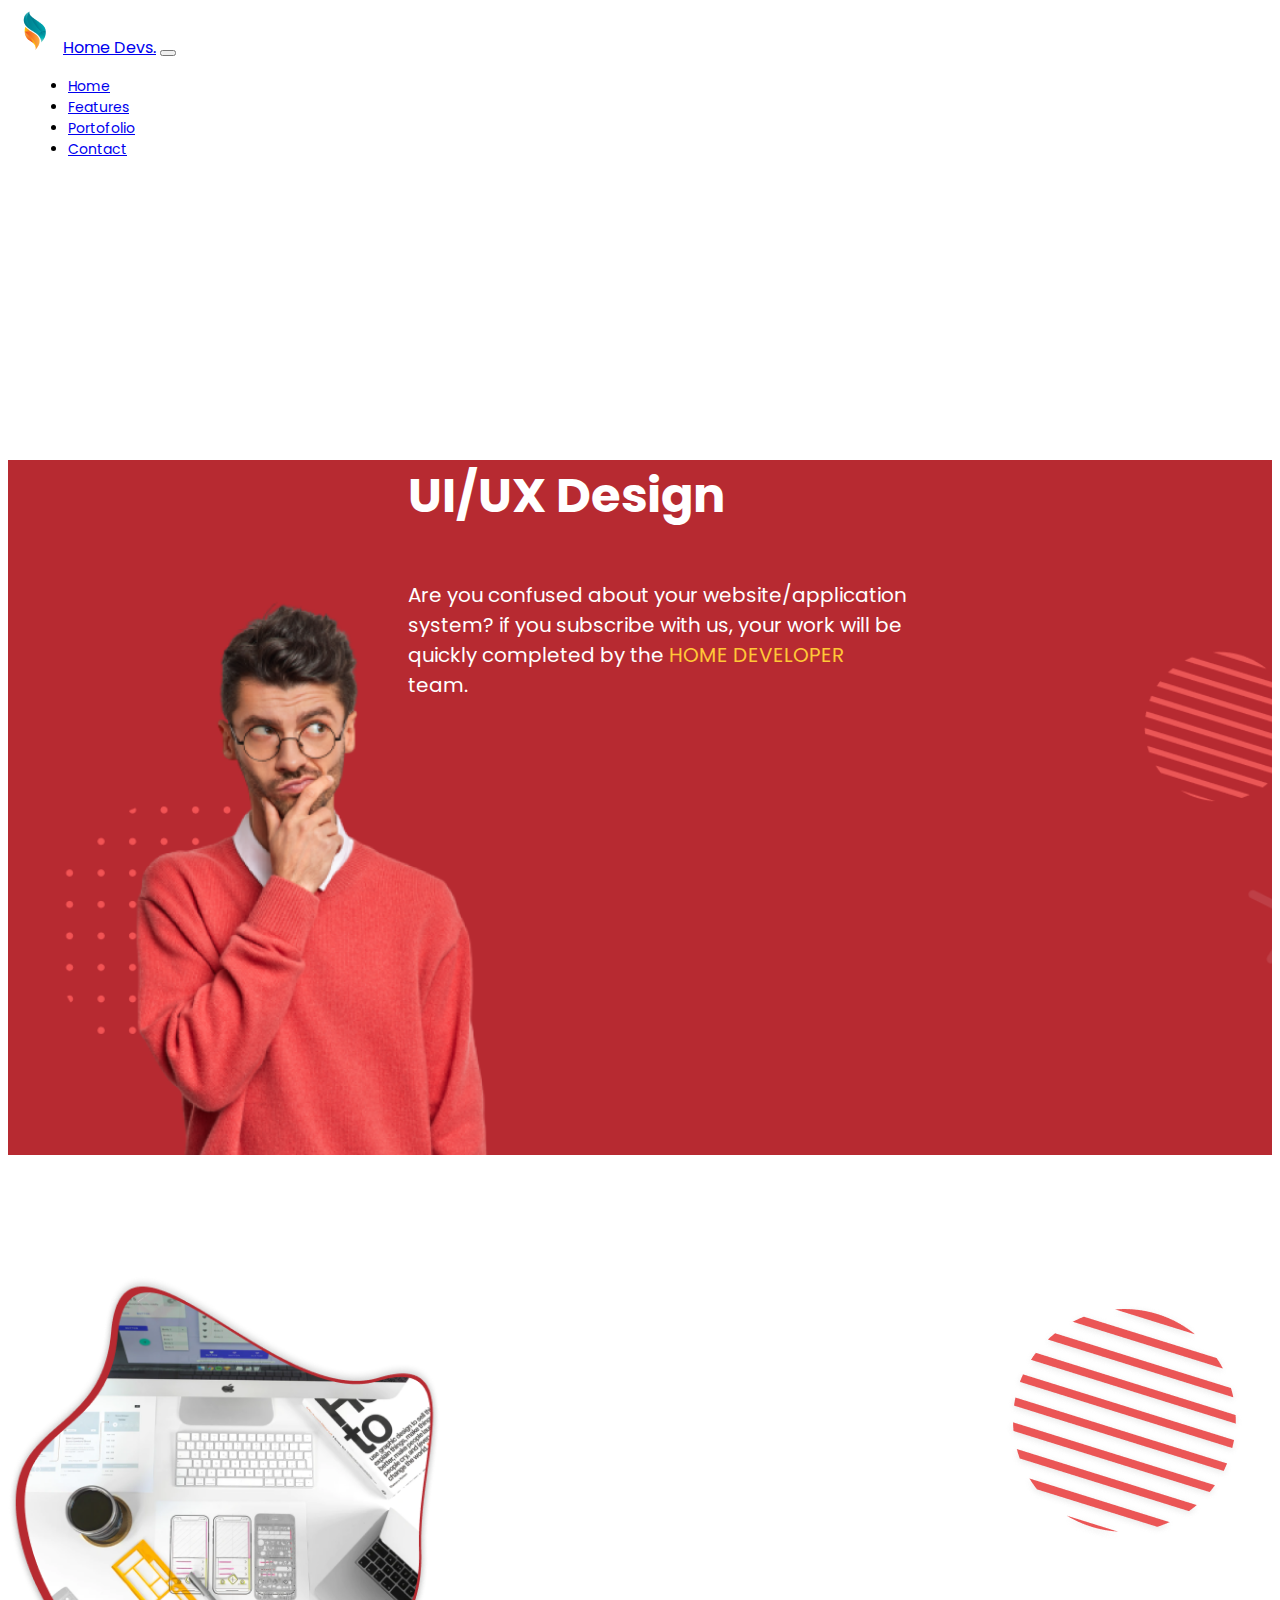
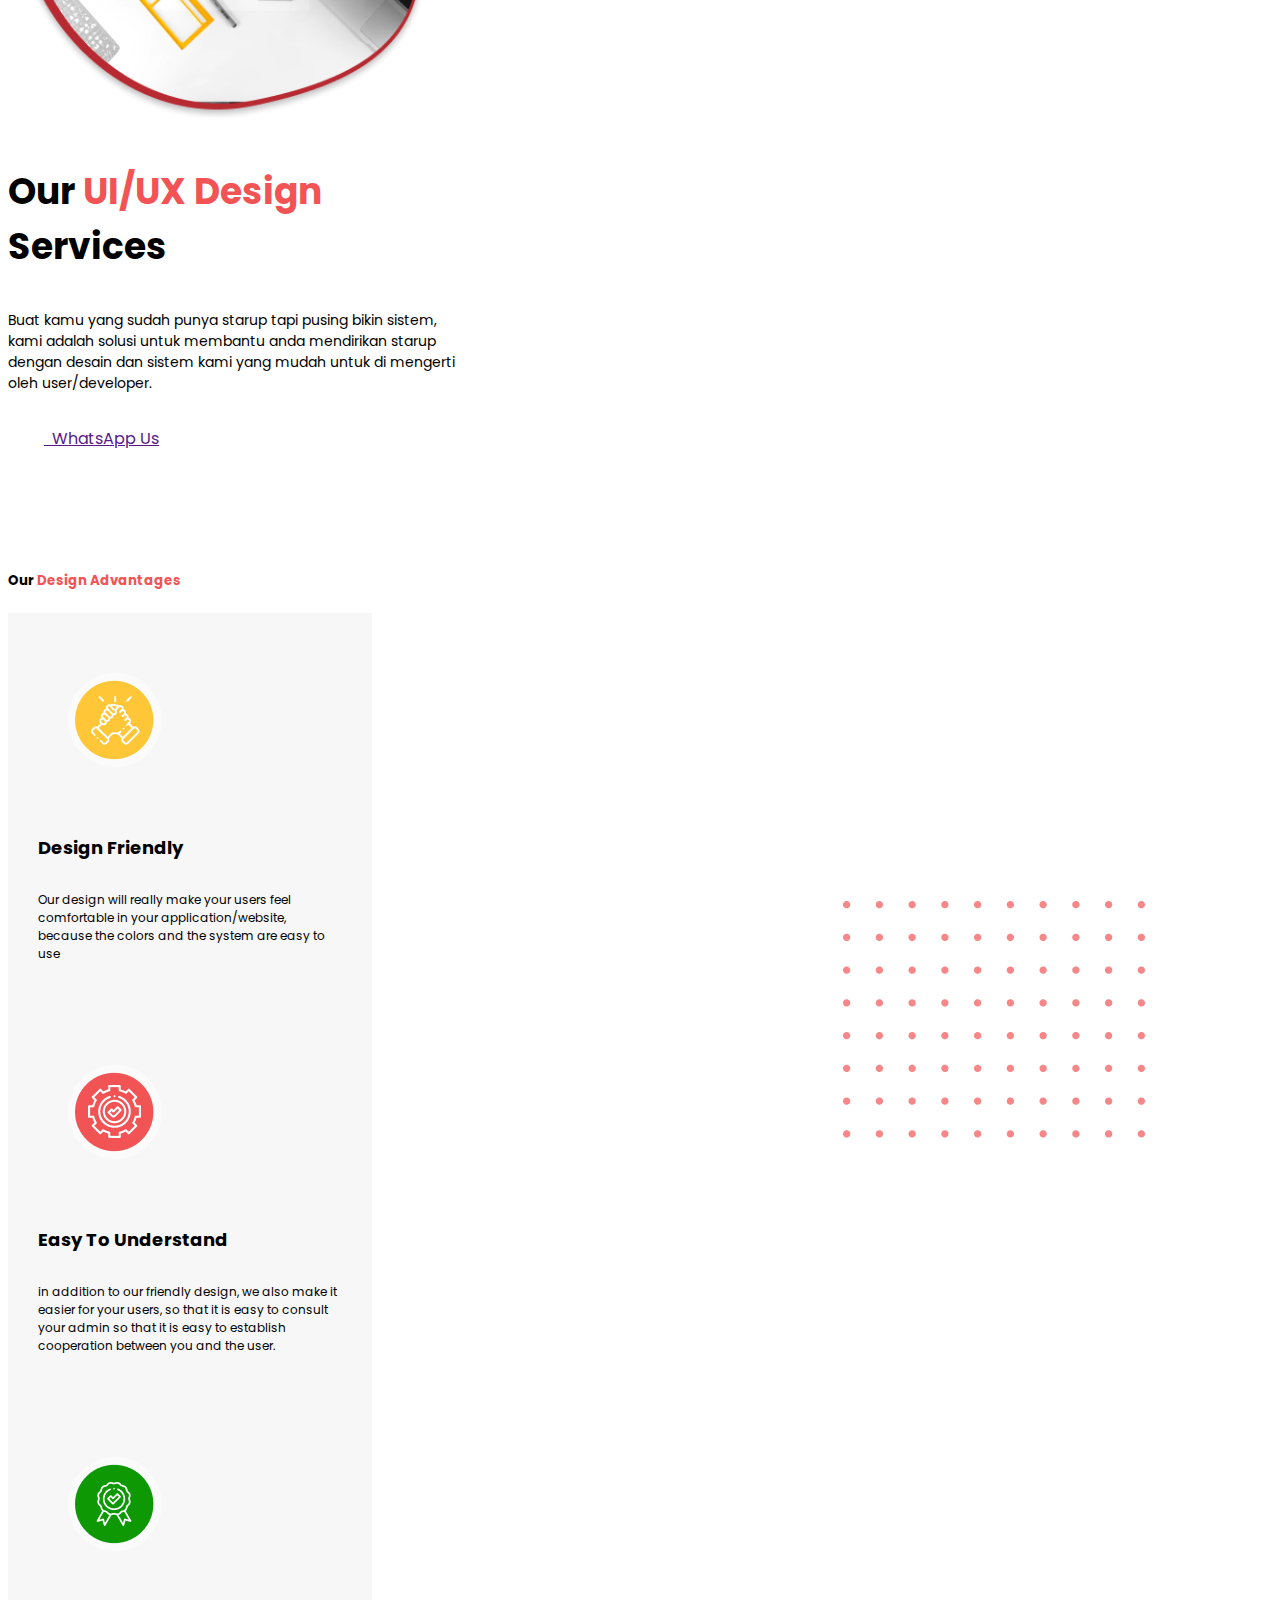
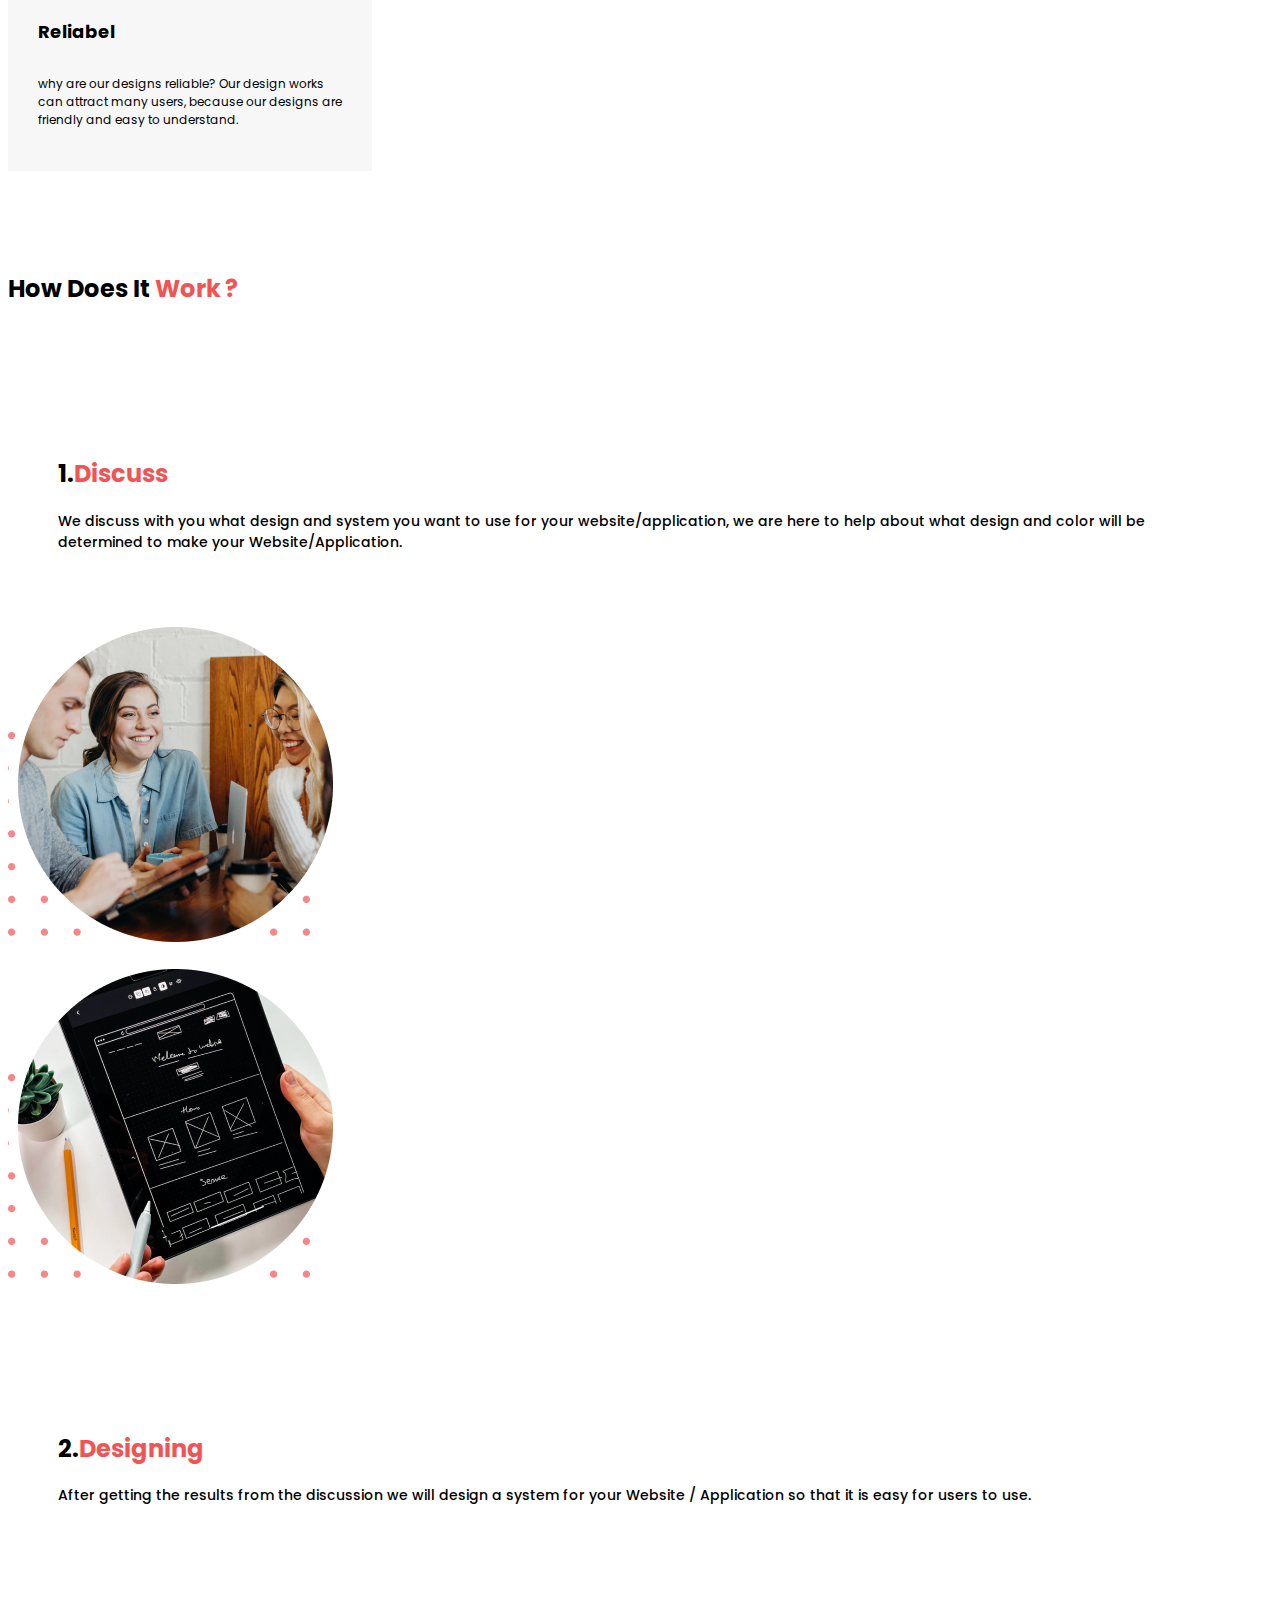
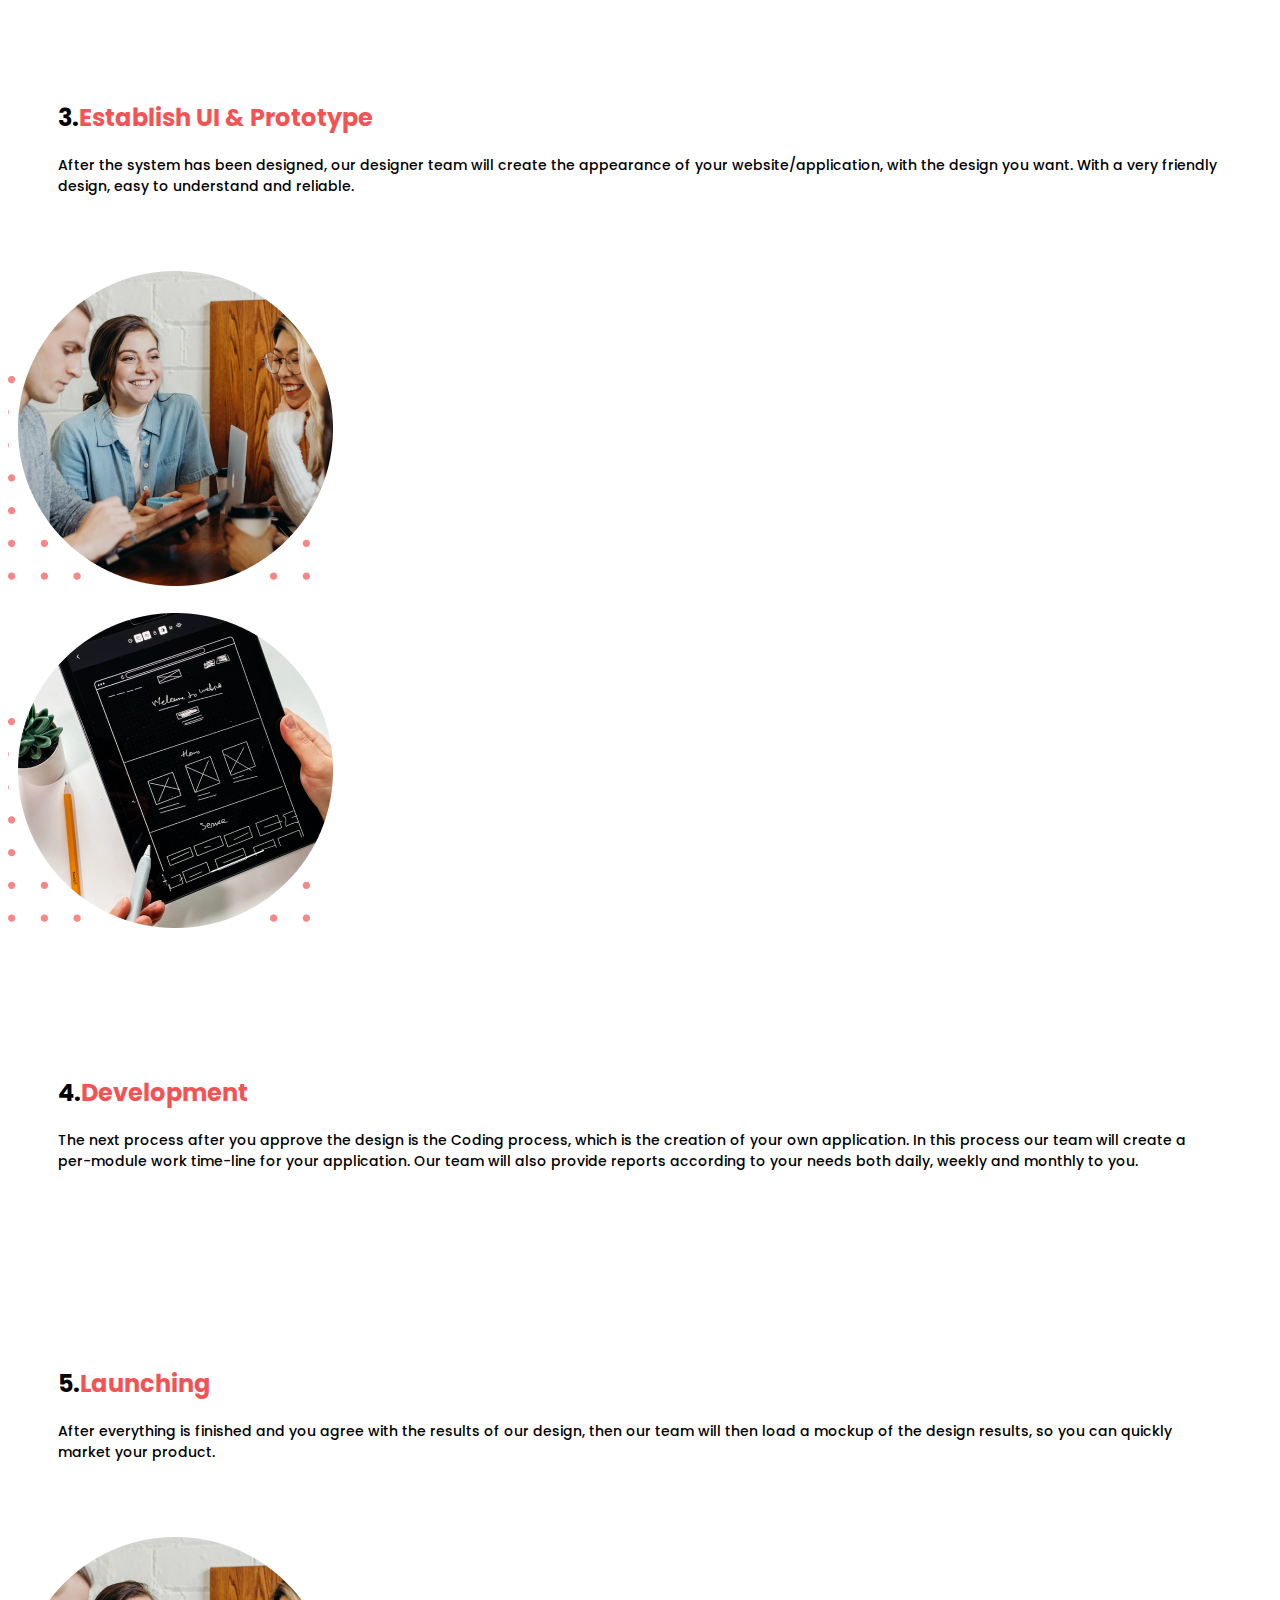
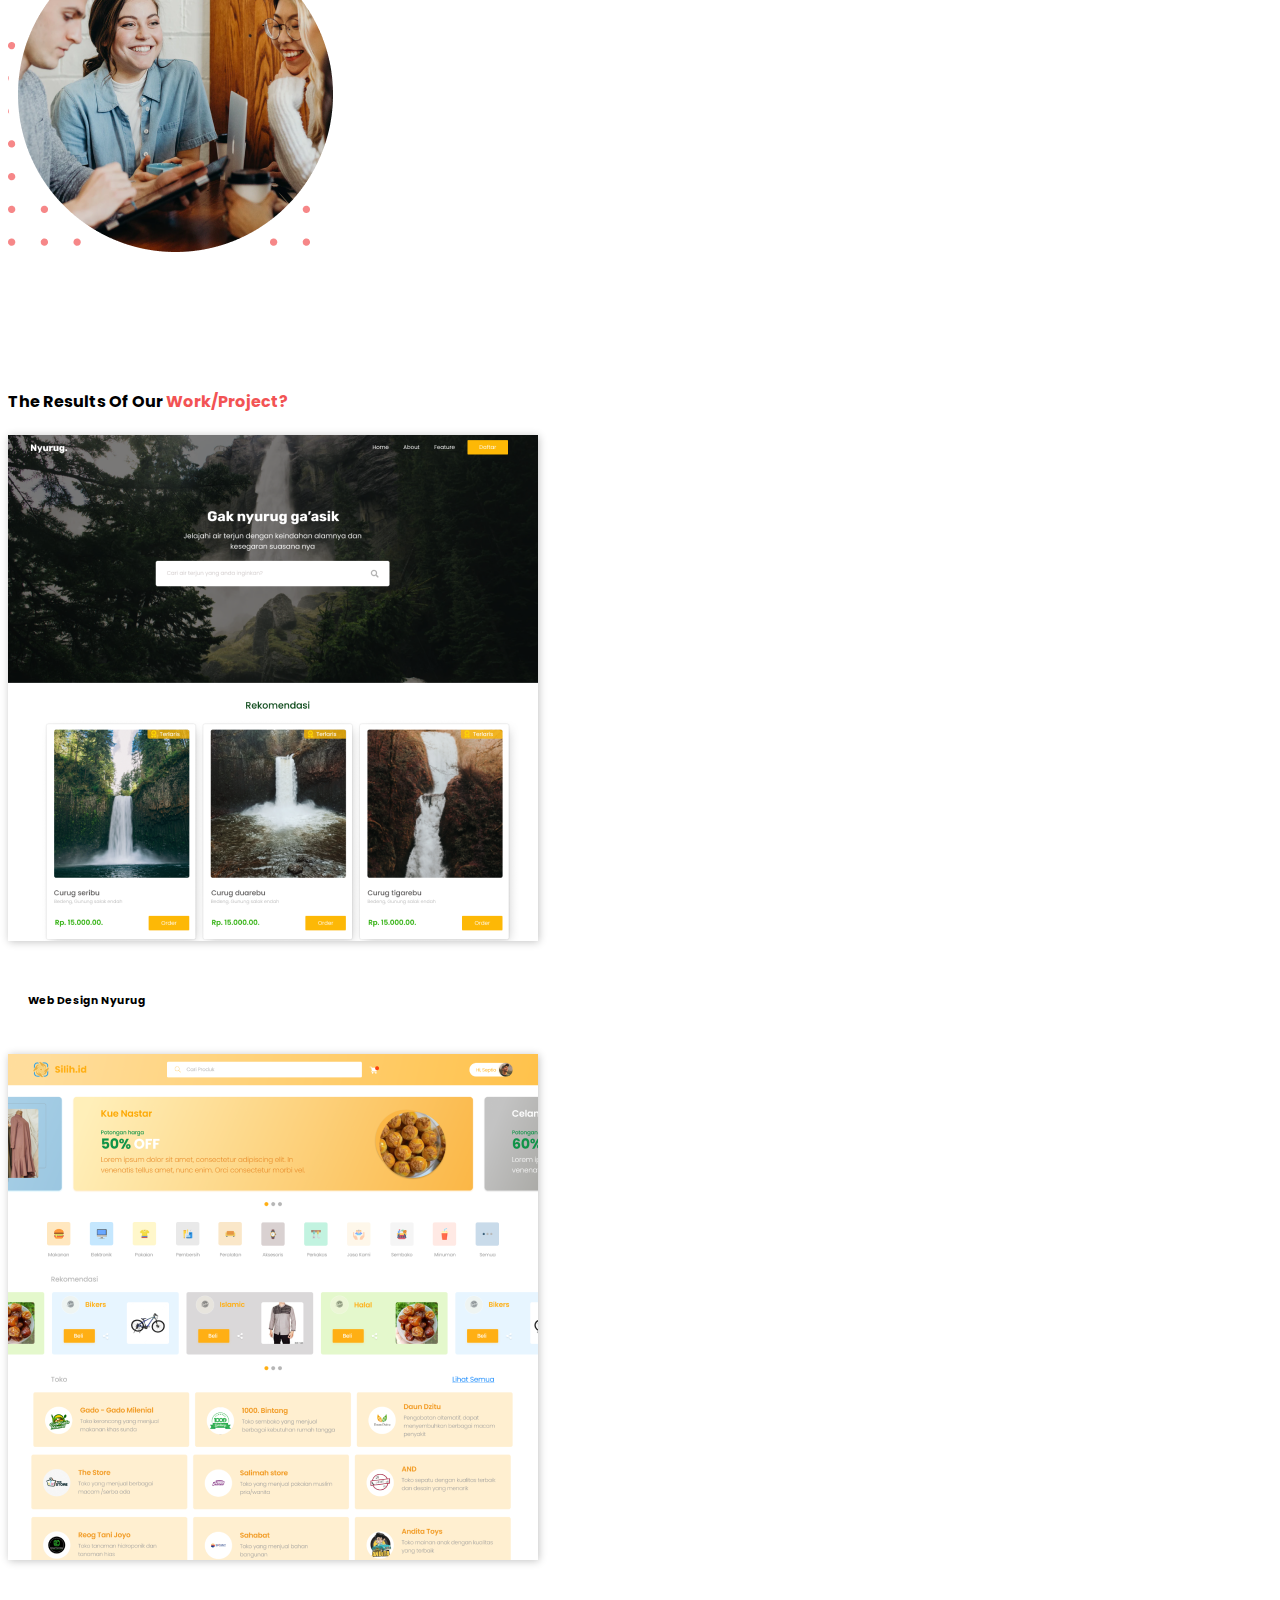
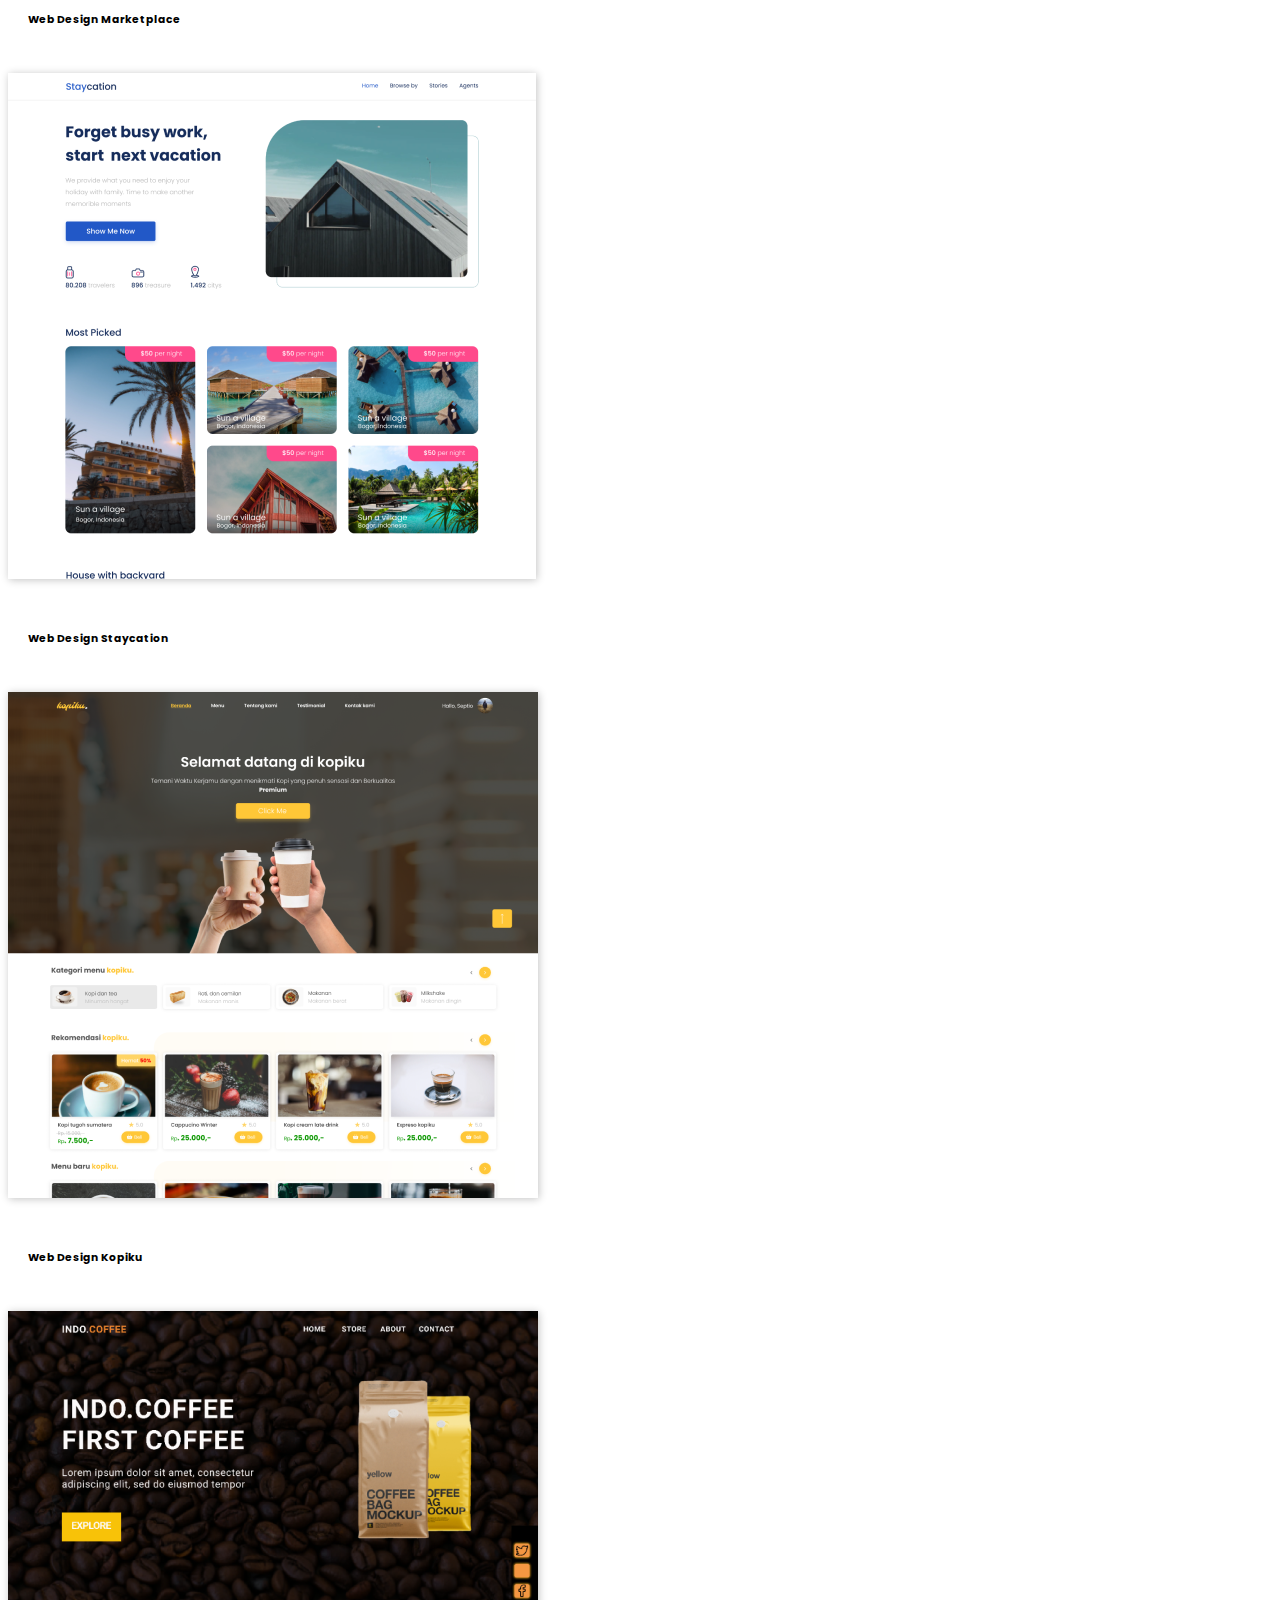
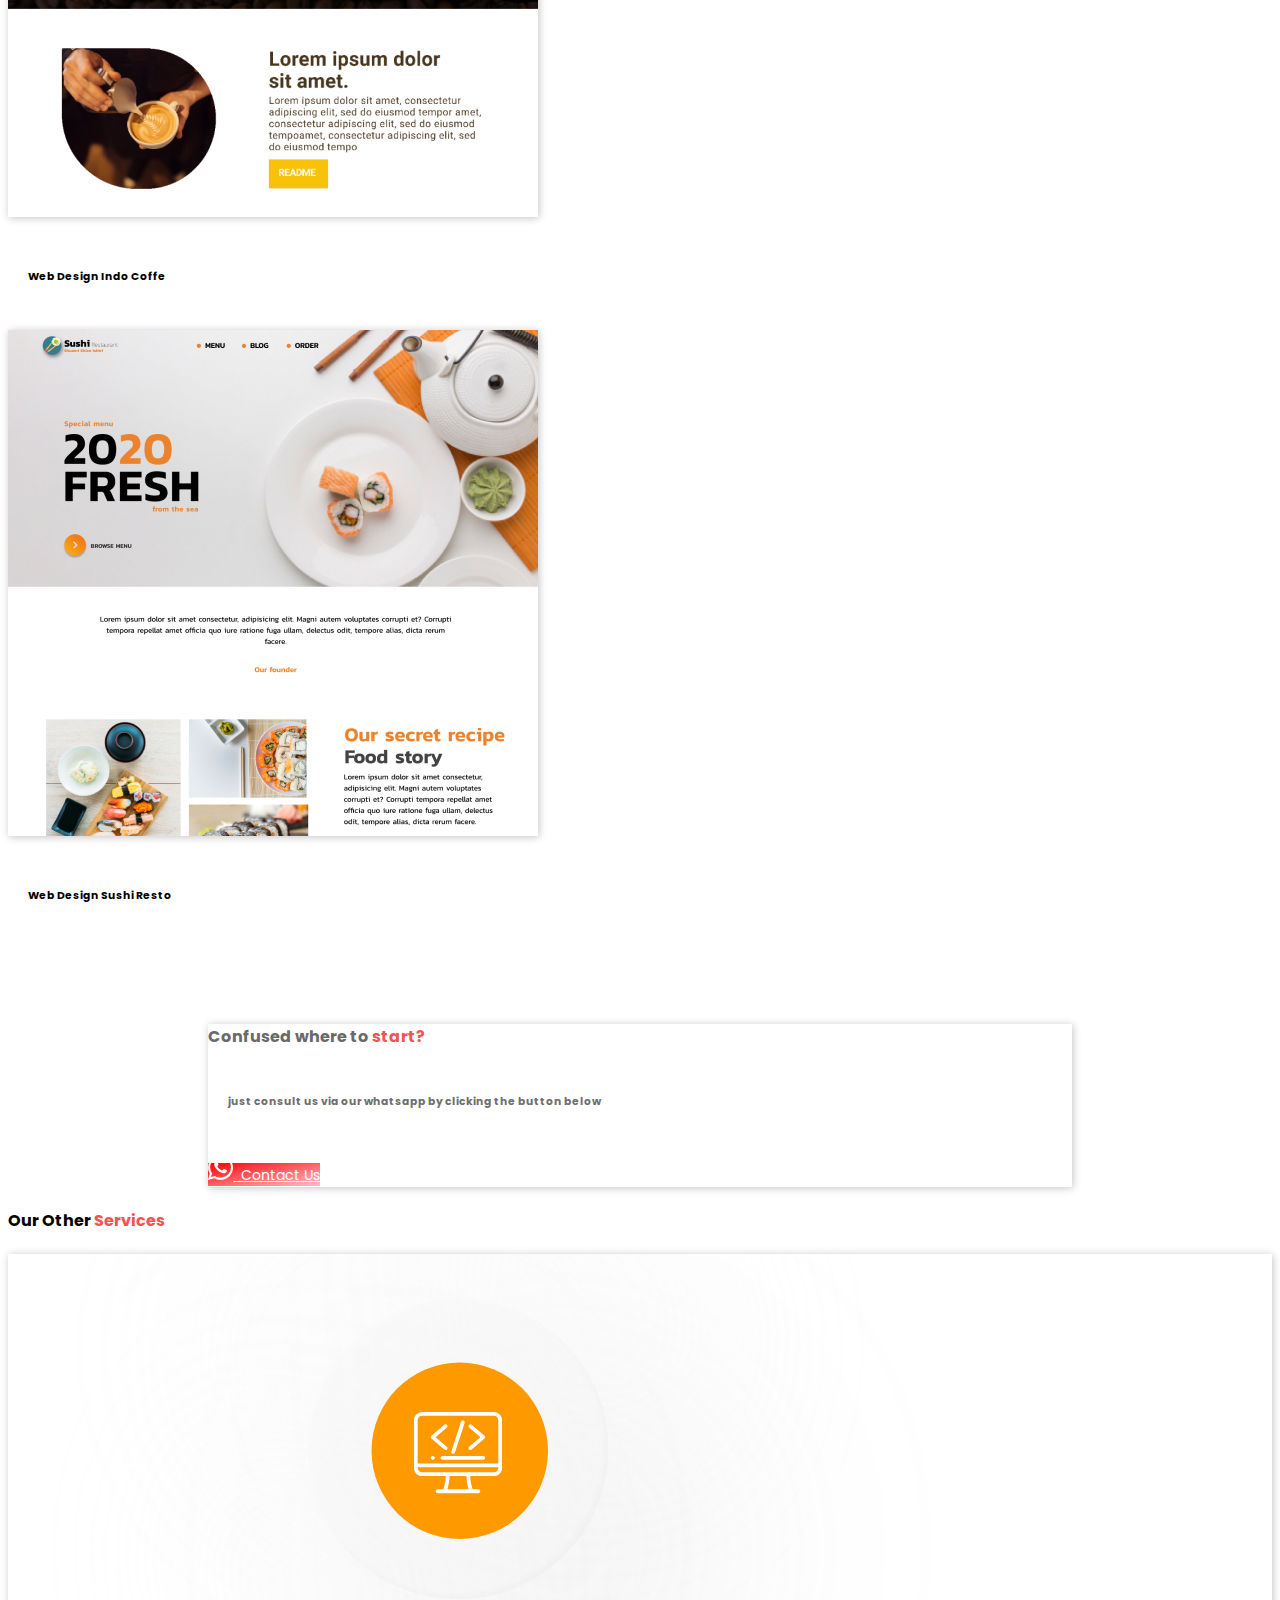
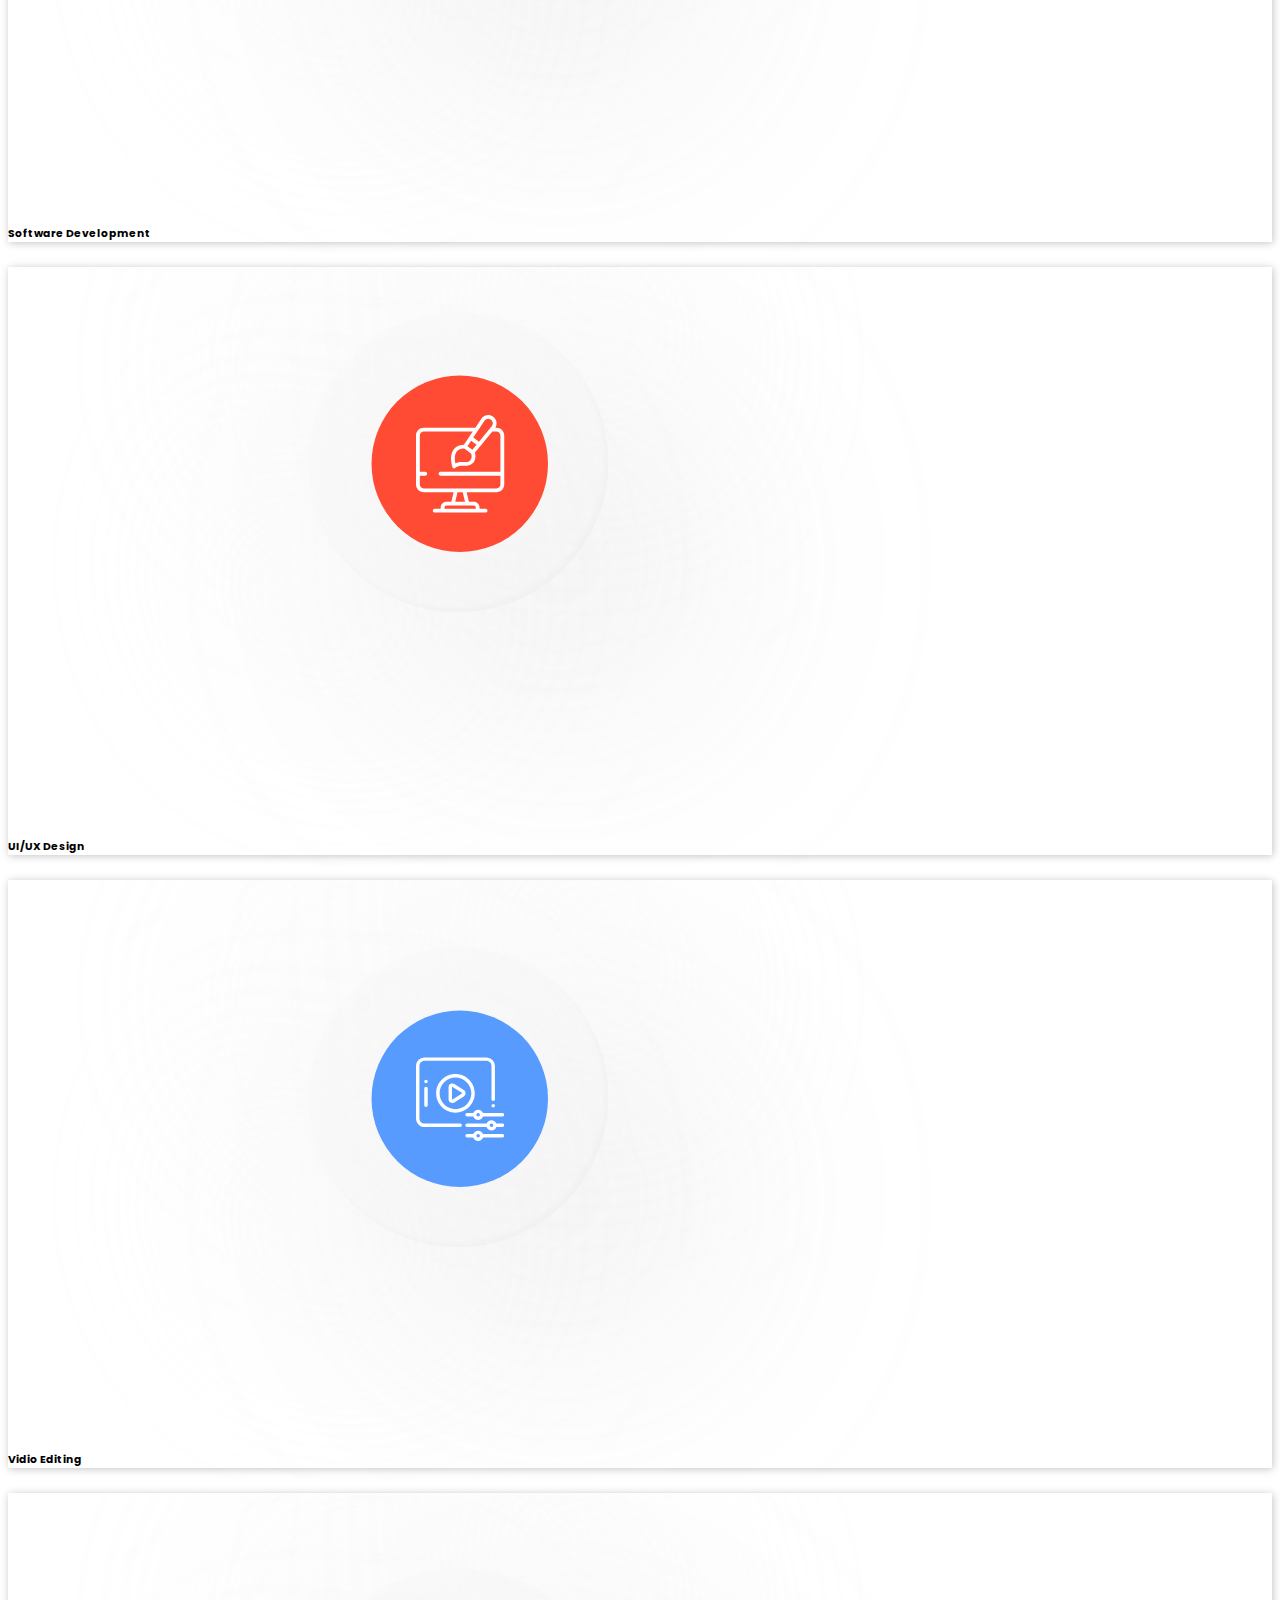
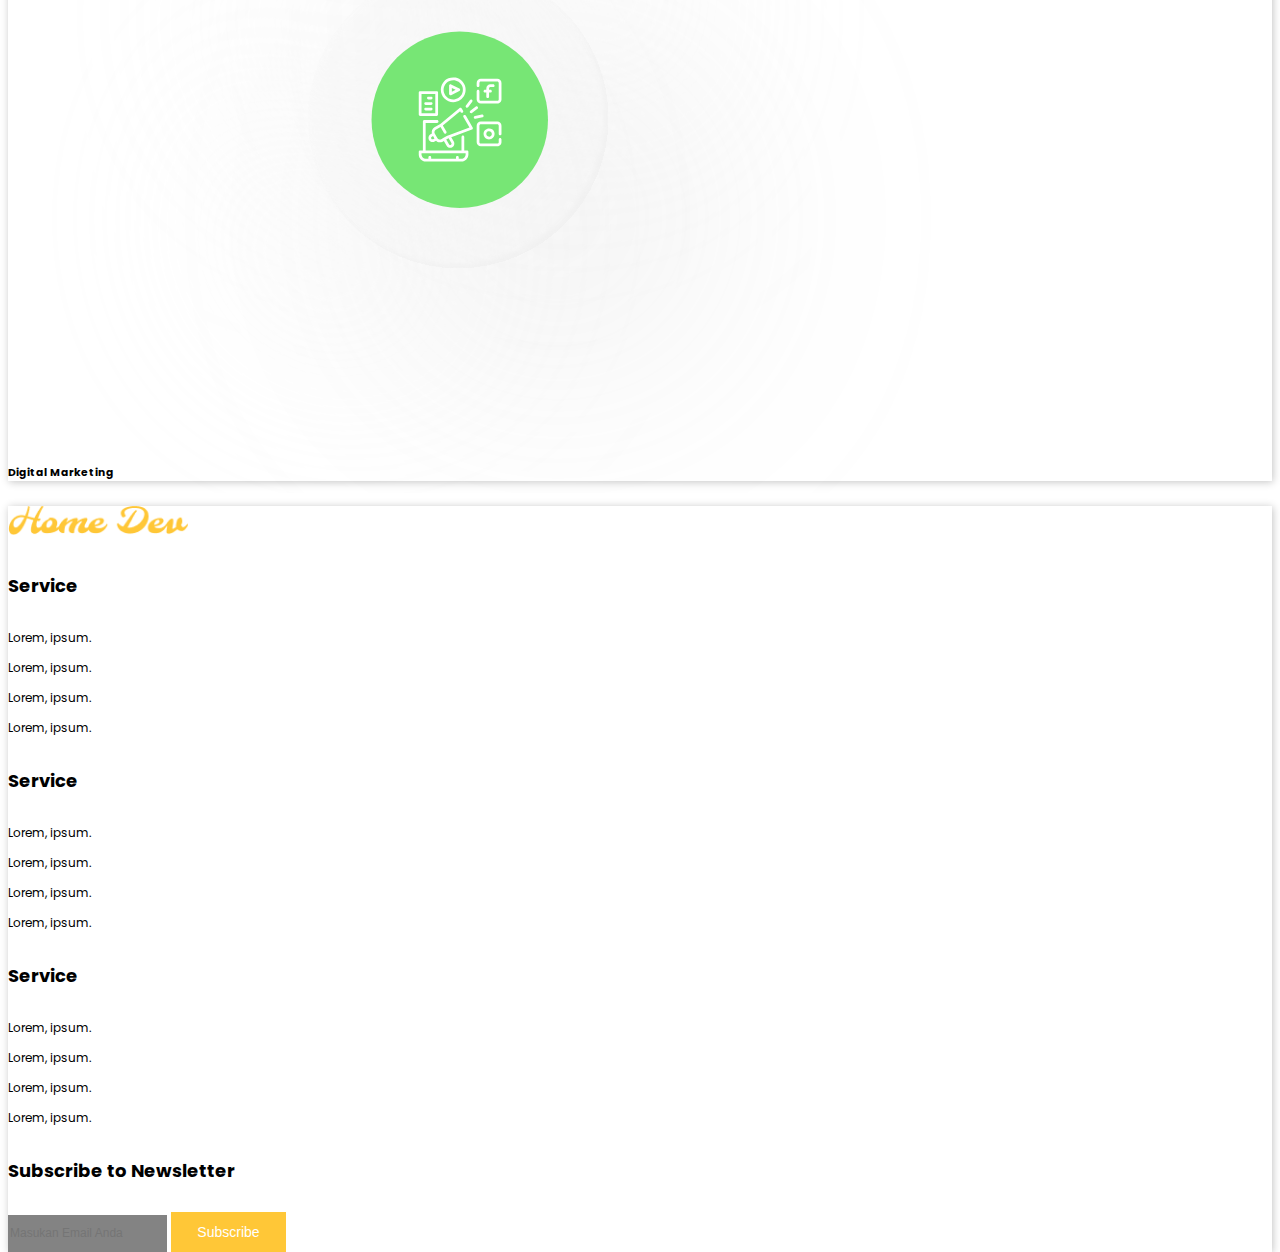
<file: layout/uix.html>
<!doctype html>
<html lang="en">
  <head>
    <!-- Required meta tags -->
    <meta charset="utf-8">
    <meta name="viewport" content="width=device-width, initial-scale=1">

    <!-- Bootstrap CSS -->
    <link href="https://cdn.jsdelivr.net/npm/bootstrap@5.0.2/dist/css/bootstrap.min.css" rel="stylesheet" integrity="sha384-EVSTQN3/azprG1Anm3QDgpJLIm9Nao0Yz1ztcQTwFspd3yD65VohhpuuCOmLASjC" crossorigin="anonymous">
    <link rel="preconnect" href="https://fonts.googleapis.com">
    <link rel="preconnect" href="https://fonts.gstatic.com" crossorigin>
    <link href="https://fonts.googleapis.com/css2?family=Poppins:ital,wght@0,200;0,300;0,400;0,500;0,600;0,700;0,800;1,400&display=swap" rel="stylesheet"> 

    <title>Hello, world!</title>
    <link rel="stylesheet" href="../css/uix.css">
  </head>
  <body>
    
     <nav class="navbar navbar-expand-lg navbar-light bg-light fixed-top">
      <div class="container">
        <a class="navbar-brand" href="#"
          ><img src="../img/logo/logo-navbar-home-devs.png" alt="" />Home
          Devs.</a
        >
        <button
          class="navbar-toggler"
          type="button"
          data-bs-toggle="collapse"
          data-bs-target="#navbarNav"
          aria-controls="navbarNav"
          aria-expanded="false"
          aria-label="Toggle navigation"
        >
          <span class="navbar-toggler-icon"></span>
        </button>
        <div class="collapse navbar-collapse" id="navbarNav">
          <ul class="navbar-nav ms-auto">
            <li class="nav-item text-center">
              <a class="nav-link active" aria-current="page" href="#">Home</a>
            </li>
            <li class="nav-item text-center">
              <a class="nav-link" href="#">Features</a>
            </li>
            <li class="nav-item text-center">
              <a class="nav-link" href="#">Portofolio</a>
            </li>
            <li class="nav-item text-center">
              <a class="nav-link btn btn-warning text-white" href="#"
                >Contact</a
              >
            </li>
          </ul>
        </div>
      </div>
    </nav>

    <div class="jumbotron background-hero">
        <div class="container">
            <div class="row">
                <div class="col-md-12">
                    <div class="hero-text">
                        <h3 class="title-hero">UI/UX Design</h3>

                        <p class="text-hero">Are you confused about your website/application system? if you subscribe with us, your work will be quickly completed by the <span class="text-homdev">HOME DEVELOPER</span> team.</p>
                    </div>
                </div>
            </div>
        </div>
    </div>

    <div class="container about">
        <div class="row">
            <div class="col-md-6">
                <div class="img-about">
                    <img src="../img/banner/Group 52.png" class="img-fluid" width="433" alt="">
                </div>
            </div>
            <div class="col-md-6">
                <div class="text-inAbout mt-5">
                    <h3 class="title-about">Our <span class="span-text">UI/UX Design</span> Services</h3>
                    <p class="text-about">Buat kamu yang sudah punya starup tapi pusing bikin sistem, <span class="span-kami-solusi">kami adalah solusi</span> untuk membantu anda mendirikan starup dengan desain dan sistem kami yang mudah untuk di mengerti oleh user/developer.</p>

                    <a href="" class="btn btn-danger btn-whtsup mt-5"><img src="../img/icon/Group 3.svg" class="img-fluid" alt=""> &nbsp;<span>WhatsApp Us</span></a>
                </div>
            </div>
        </div>
    </div>

    <!-- <div class="container category">
        <div class="col-md-12 text-center mb-5">
            <h5 class="">Development <span class="span-text">Gear</span></h5>
        </div>
        <div class="row offset-1">
            <div class="col-md-3">
                <div class="box">
                    <img src="../img/icon/pngegg (6).svg" class="img-fluid img-category" width="100" alt="">
                </div>
            </div>
            <div class="col-md-3">
                <div class="box">
                    <img src="../img/logo/pngegg (7) 1.png" class="img-fluid img-category" width="100" alt="">
                </div>
            </div>
            <div class="col-md-3">
                <div class="box">
                       <img src="../img/logo/pngegg (5).png" class="img-fluid img-category" width="100" alt="">
                </div>
            </div>
            <div class="col-md-3">
                <div class="box">
                    <img src="../img/logo/pngegg (4).png" class="img-fluid img-category" width="100" alt="">
                </div>
            </div>
        </div>
    </div> -->

    <div class="container ourDesign">
      <div class="col-md-12 text-center mb-5">
        <h5>Our <span class="span-text">Design Advantages</span></h5>
      </div>
      <div class="row">
        <div class="col-md-4">
          <div class="card text-center card-ourDesign">
            <div class="img-in-card">
              <img src="../img/icon/Group 54.png" class="img-fluid card-img-top img-card" alt="...">
            </div>
            <div class="card-body">
                  <h5 class="title-card-ourDesign">Design Friendly</h5>
                  <p class="text-card-ourDesign mt-4">Our design will really make your users feel comfortable in your application/website, because the colors and the system are easy to use</p>
            </div>
          </div>
        </div>
        <div class="col-md-4">
          <div class="card text-center card-ourDesign">
            <div class="img-in-card">
              <img src="../img/icon/Group 56.png" class="img-fluid card-img-top img-card" alt="...">
            </div>
            <div class="card-body">
                  <h5 class="title-card-ourDesign">Easy To Understand</h5>
                  <p class="text-card-ourDesign mt-4">in addition to our friendly design, we also make it easier for your users, so that it is easy to consult your admin so that it is easy to establish cooperation between you and the user.</p>
            </div>
          </div>
        </div>
        <div class="col-md-4">
          <div class="card text-center card-ourDesign">
            <div class="img-in-card">
              <img src="../img/icon/Group 92.png" class="img-fluid card-img-top img-card" alt="...">
            </div>
            <div class="card-body">
                  <h5 class="title-card-ourDesign">Reliabel</h5>
                  <p class="text-card-ourDesign mt-4">why are our designs reliable? Our design works can attract many users, because our designs are friendly and easy to understand.</p>
            </div>
          </div>
        </div>
      </div>
    </div>

    <div class="container">
      <div class="col-md-12 text-center">
        <h2 class="title-how">How Does It <span class="span-text">Work ?</span></h2>
      </div>
      <div class="row offset-1">
        <div class="col-md-6 side-right">
          <h2 class="title-how fw-bold">1.<span class="span-text">Discuss</span></h2>
          <p class="text-how">We discuss with you what design and system you want to use for your website/application, we are here to help about what design and color will be determined to make your Website/Application.</p>
        </div>
        <div class="col-md-6 side-left">
          <div class="img-left-box">
            <img src="../img/how work/Ellipse 42.png" alt="">
          </div>
        </div>
      </div>
      <div class="row offset-1">
        <div class="col-md-6 side-reverse-right">
          <div class="img-right-box">
            <img src="../img/how work/Ellipse 43.png" alt="">
          </div>
        </div>
        <div class="col-md-6 side-reverse-left">
          <h2 class="title-how fw-bold">2.<span class="span-text">Designing</span></h2>
          <p class="text-how">After getting the results from the discussion we will design a system for your Website / Application so that it is easy for users to use.</p>
        </div>
      </div>
      <div class="row offset-1">
        <div class="col-md-6 side-right">
          <h2 class="title-how fw-bold">3.<span class="span-text">Establish UI & Prototype</span></h2>
          <p class="text-how">After the system has been designed, our designer team will create the appearance of your website/application, with the design you want. With a very friendly design, easy to understand and reliable.</p>
        </div>
        <div class="col-md-6 side-left">
          <div class="img-left-box">
            <img src="../img/how work/Ellipse 42.png" alt="">
          </div>
        </div>
      </div>
            <div class="row offset-1">
        <div class="col-md-6 side-reverse-right">
          <div class="img-right-box">
            <img src="../img/how work/Ellipse 43.png" alt="">
          </div>
        </div>
        <div class="col-md-6 side-reverse-left">
          <h2 class="title-how fw-bold">4.<span class="span-text">Development</span></h2>
          <p class="text-how">The next process after you approve the design is the Coding process, which is the creation of your own application. In this process our team will create a per-module work time-line for your application. Our team will also provide reports according to your needs both daily, weekly and monthly to you.</p>
        </div>
      </div>
      <div class="row offset-1">
        <div class="col-md-6 side-right">
          <h2 class="title-how fw-bold">5.<span class="span-text">Launching</span></h2>
          <p class="text-how">After everything is finished and you agree with the results of our design, then our team will then load a mockup of the design results, so you can quickly market your product.</p>
        </div>
        <div class="col-md-6 side-left">
          <div class="img-left-box">
            <img src="../img/how work/Ellipse 42.png" alt="">
          </div>
        </div>
      </div>
    </div>

    <div class="container portofolio">
      <div class="col-md-12 mb-5 text-center">
        <h4 class="fw-bold">The Results Of Our <span class="span-text">Work/Project?</span></h4>
      </div>
      <div class="row text-center">
        <div class="col-md-4">
          <img src="../img/portofolio/uix-nyurug.png" alt="" class="img-fluid img-portofolio">
          <h6 class="title-portofolio">Web Design Nyurug</h6>
        </div>
        <div class="col-md-4">
          <img src="../img/portofolio/uix-silih.png" alt="" class="img-fluid img-portofolio">
          <h6 class="title-portofolio">Web Design Marketplace</h6>
        </div>
        <div class="col-md-4">
          <img src="../img/portofolio/uix-staycation.png" alt="" class="img-fluid img-portofolio">
          <h6 class="title-portofolio">Web Design Staycation</h6>
        </div>
      </div>
      <div class="row text-center">
        <div class="col-md-4">
          <img src="../img/portofolio/uix-kopiku.png" class="img-fluid img-portofolio" alt="">
          <h6 class="title-portofolio">Web Design Kopiku</h6>
        </div>
        <div class="col-md-4">
          <img src="../img/portofolio/uix-indocoffee.png" class="img-fluid img-portofolio" alt="">
          <h6 class="title-portofolio">Web Design Indo Coffe</h6>
        </div>
        <div class="col-md-4">
          <img src="../img/portofolio/uix-sushiresto.png" class="img-fluid img-portofolio" alt="">
          <h6 class="title-portofolio">Web Design Sushi Resto</h6>
        </div>
      </div>
    </div>

    <div class="container contact text-center">
      <div class="content-contact text-center">
        <div class="card card-contact">
          <div class="card-body">
            <h4 class="title-card-contact">Confused where to <span class="span-text-start">start?</span></h4>
            <h6 class="text-contact mt-3">just consult us via our whatsapp by clicking the button below</h6>

            <a href="" class="btn btn-whtsup2 mt-2"><img src="../img/icon/Group 3.svg" class="img-fluid" width="25" alt=""> &nbsp;<span class="contact-us">Contact Us</span></a>
          </div>
        </div>
      </div>
    </div>

    <div class="container mt-5 text-center">
      <div class="col-md-12">
        <h4 class="fw-bold">Our Other <span class="span-text">Services</span></h4>
      </div>
      <div class="row mt-5">
        <div class="col-md-3">
          <div class="card card-service">
            <div class="img-service">
              <img src="../img/icon/software-development.svg" class="img-fluid" alt="">
            </div>
            <div class="card-body">
              <h6>Software Development</h6>
            </div>
          </div>
        </div>
        <div class="col-md-3">
          <div class="card card-service">
            <div class="img-service">
              <img src="../img/icon/ux-design'.svg" class="img-fluid" alt="">
            </div>
            <div class="card-body">
              <h6>UI/UX Design</h6>
            </div>
          </div>
        </div>
        <div class="col-md-3">
          <div class="card card-service">
            <div class="img-service">
              <img src="../img/icon/video-creator.svg" class="img-fluid" alt="">
            </div>
            <div class="card-body">
              <h6>Vidio Editing</h6>
            </div>
          </div>
        </div>
        <div class="col-md-3">
          <div class="card card-service">
            <div class="img-service">
              <img src="../img/icon/digital-marketing.svg" class="img-fluid" alt="">
            </div>
            <div class="card-body">
              <h6>Digital Marketing</h6>
            </div>
          </div>
        </div>
      </div>
    </div>

    <section id="footer">
      <div class="container-fluid mt-5">
        <div class="row">
          <div class="col-md-2 mt-5">
            <img src="../img/logo/Home Dev.png" class="logo-inFooter" alt="" />
          </div>
          <div class="col-md-2 text-footer mt-5">
            <h5 class="title-footer">Service</h5>

            <p class="kata-footer">Lorem, ipsum.</p>
            <p class="kata-footer">Lorem, ipsum.</p>
            <p class="kata-footer">Lorem, ipsum.</p>
            <p class="kata-footer">Lorem, ipsum.</p>
          </div>
          <div class="col-md-2 text-footer mt-5">
            <h5 class="title-footer">Service</h5>

            <p class="kata-footer">Lorem, ipsum.</p>
            <p class="kata-footer">Lorem, ipsum.</p>
            <p class="kata-footer">Lorem, ipsum.</p>
            <p class="kata-footer">Lorem, ipsum.</p>
          </div>
          <div class="col-md-2 text-footer mt-5">
            <h5 class="title-footer">Service</h5>

            <p class="kata-footer">Lorem, ipsum.</p>
            <p class="kata-footer">Lorem, ipsum.</p>
            <p class="kata-footer">Lorem, ipsum.</p>
            <p class="kata-footer">Lorem, ipsum.</p>
          </div>
          <div class="col-md-4 text-footer mt-5">
            <h5 class="title-footer">Subscribe to Newsletter</h5>

            <div class="input-group mt-4">
              <input
                type="text"
                class="form-control"
                placeholder="Masukan Email Anda"
                aria-label="Recipient's username"
                aria-describedby="button-addon2"
              />
              <button
                class="button btn-outline-secondary"
                type="button"
                id="button-addon2"
              >
                Subscribe
              </button>
            </div>
          </div>
        </div>
      </div>
    </section>


    <!-- Optional JavaScript; choose one of the two! -->

    <!-- Option 1: Bootstrap Bundle with Popper -->
    <script src="https://cdn.jsdelivr.net/npm/bootstrap@5.0.2/dist/js/bootstrap.bundle.min.js" integrity="sha384-MrcW6ZMFYlzcLA8Nl+NtUVF0sA7MsXsP1UyJoMp4YLEuNSfAP+JcXn/tWtIaxVXM" crossorigin="anonymous"></script>

    <!-- Option 2: Separate Popper and Bootstrap JS -->
    <!--
    <script src="https://cdn.jsdelivr.net/npm/@popperjs/core@2.9.2/dist/umd/popper.min.js" integrity="sha384-IQsoLXl5PILFhosVNubq5LC7Qb9DXgDA9i+tQ8Zj3iwWAwPtgFTxbJ8NT4GN1R8p" crossorigin="anonymous"></script>
    <script src="https://cdn.jsdelivr.net/npm/bootstrap@5.0.2/dist/js/bootstrap.min.js" integrity="sha384-cVKIPhGWiC2Al4u+LWgxfKTRIcfu0JTxR+EQDz/bgldoEyl4H0zUF0QKbrJ0EcQF" crossorigin="anonymous"></script>
    -->
  </body>
</html>
</file>
<file: css/uix.css>
body, html {
    height: 100%;
    font-family: 'Poppins', sans-serif;
}

/* navbar */
.nav-item {
    margin-left: 20px;
    font-size: 14px;
}
/* close */

/* banner */
.background-hero {
    background-image: url(../img/banner/Group\ 91.png);
    height: 695px;
    background-size: cover;
    background-repeat: no-repeat;
}
.hero-text {
    width: 500px;
    color: white;
    margin-top: 300px;
    margin-left: 400px;
}
.title-hero {
    font-size: 48px;
}
.text-hero {
    font-size: 20px;
}
.text-homdev {
    color: #FFC737;
}
/*  */

/* about */
.about {
    margin-top: 120px;
    margin-bottom: 100px;
}
.img-about {
    background-image: url(../img/icon/Mask\ Group.png);
    background-repeat: no-repeat;
    background-position-x: right;
}
.text-inAbout {
    width: 452px;
}
.title-about {
    font-size: 36px;
    font-weight: bold;
}
.span-text {
    color: #F25354;
}
.text-about {
    font-size: 14px;
}
.btn-whtsup {
    width: 450px;
}
/*  */

/* category */
.category {
    margin-top: 120px;
    margin-bottom: 100px;
}
.box {
    width: 150px;
    height: 150px;
    justify-content: center;
    box-shadow: 0px 3px 2px #c4c4c4;
}
.img-category {
    margin-top: 20px;
    margin-left: 27px;
} 
/*  */

/* our design */
.ourDesign {
    background-image: url(../img/background/Group\ 61.png);
    background-repeat: no-repeat;
    background-position-x: 835px;
    background-position-y: 330px;
    margin-top: 120px;
    margin-bottom: 100px;
}
.card-ourDesign {
    background-color: #f7f7f7;
    padding: 30px;
    width: 19rem;
}
.title-card-ourDesign {
    font-size: 18px;
}
.text-card-ourDesign {
    font-size: 12px;
}
.img-in-card {
    padding: 30px;
}
.img-card {
    width: 94px;
}
.title-card-ourDesign {

}
/*  */

/* how does it work? */
.side-right {
    padding: 50px;
    padding-top: 110px;
}
.side-left {
    padding-right: 50px;
    background-image: url(../img/background/Group\ 61.png);
    background-repeat: no-repeat;
    background-position-y: 115px;
}
.title-how {
    font-weight: bold;
}
.text-how {
    font-size: 14px;
    font-weight: 500;
}

.side-reverse-right {
    padding-right: 50px;
    background-image: url(../img/background/Group\ 61.png);
    background-repeat: no-repeat;
    background-position-y: 115px;
}
.side-reverse-left {
    padding: 50px;
    padding-top: 110px; 
}
/*  */

/* portofolio */
.portofolio {
    margin-top: 120px;
    margin-bottom: 100px;
}
.img-portofolio {
    box-shadow: 1px 1px 8px #c4c4c4;
}
.title-portofolio {
    padding: 20px;
}
/*  */

/* contact */
.contact {
    
}
.content-contact {
    padding: 0px 200px 0px 200px;
}
.title-card-contact {
    color: #6A6A6A;
}
.span-text-start {
    color: #F25354;
}
.card-contact {
    box-shadow: 1px 1px 8px #c4c4c4;;
}
.text-contact {
    color: #6F6F6F;
    padding: 20px;
}
.btn-whtsup2 {
    width: 380px;
    background-image: linear-gradient(to bottom right, #FF0000, #FFC0CB );
    border: none;
    color: white;
}
.contact-us {
    font-size: 14px;
}
/*  */

/* service */
.img-service {
    margin-bottom: -60px;
}
.card-service {
    border: none;
    box-shadow: 1px 1px 8px #c4c4c4;
}
.card-service:hover {
    background-color: #F25354;
    color: #A1A1A1;
    transition: 0.5s;
}
/*  */

/* footer */
#footer {
    box-shadow: 1px 1px 8px #c4c4c4;
}
.logo-inFooter {
    width: 180px;
}
.text-footer {
    color: black;
}
.title-footer {
    font-size: 18px;
    font-weight: bold;
}
.kata-footer {
    font-size: 12px;
}
.button {
    border: none;
    background-color: #FFC737;
    width: 115px;
    color: white;
    font-size: 14px;
    height: 40px;
    margin-top: -2px;
    z-index: 1;
}
.form-control {
    background-color: #838383;
    border: none;
    font-size: 12px;
    height: 35px;
    cursor: text;
}
/*  */

/* responsive */

@media (min-width: 320px) and (max-width: 374px) {
    .hero-text {
        display: none;
    }
    .card-ourDesign {
        width: 295px;
    }
    .text-inAbout {
        width: 300px;
    }
    .btn-whtsup {
        width: 300px;
    }
    .side-left {
        display: none;
    }
    .side-right {
        padding: 0;
        padding-top: 20px;
    }
    .side-reverse-right {
        display: none;
    }
    .side-reverse-left {
        padding: 0;
        padding-top: 20px;
    }
    .offset-1 {
        margin-left: 0;
    }
    .content-contact {
        padding: 0;
    }
    .btn-whtsup2 {
        width: 220px;
    }
}

@media (min-width: 374px) and (max-width: 424px) {
    .hero-text {
        display: none;
    }
    .text-inAbout {
        width: 350px;
    }
    .card-ourDesign {
        width: 350px;
    }
    .btn-whtsup {
        width: 350px;
    }
     .side-left {
        display: none;
    }
    .side-right {
        padding: 0;
        padding-top: 20px;
    }
    .side-reverse-right {
        display: none;
    }
    .side-reverse-left {
        padding: 0;
        padding-top: 20px;
    }
    .offset-1 {
        margin-left: 0;
    }
    .content-contact {
        padding: 0;
    }
    .btn-whtsup2 {
        width: 260px;
    }
}

@media (min-width: 425px) and (max-width: 499px) {
    .hero-text {
        display: none;
    }
    .text-inAbout {
        width: 400px;
    }
    .card-ourDesign {
        width: 400px;
    }
    .btn-whtsup {
        width: 400px;
    }
     .side-left {
        display: none;
    }
    .side-right {
        padding: 0;
        padding-top: 20px;
    }
    .side-reverse-right {
        display: none;
    }
    .side-reverse-left {
        padding: 0;
        padding-top: 20px;
    }
    .offset-1 {
        margin-left: 0;
    }
    .content-contact {
        padding: 0;
    }
    .btn-whtsup2 {
        width: 310px;
    }
}

@media (min-width: 500px) and (max-width: 767px) {
    .hero-text {
        display: none;
    }
    .text-inAbout {
        width: 450px;
    }
    .card-ourDesign {
        width: 475px;
    }
    .btn-whtsup {
        width: 450px;
    }
     .side-left {
        display: none;
    }
    .side-right {
        padding: 0;
        padding-top: 20px;
    }
    .side-reverse-right {
        display: none;
    }
    .side-reverse-left {
        padding: 0;
        padding-top: 20px;
    }
    .offset-1 {
        margin-left: 0;
    }
    .content-contact {
        padding: 0;
    }
    .btn-whtsup2 {
        width: 310px;
    }
}

@media (min-width: 768px) and (max-width: 1023px) {
    .hero-text{ 
        display: none;
    }
    .text-inAbout {
        width: 335px;
    }
    .btn-whtsup {
        width: 335px;
    }
    .card-ourDesign {
      width: 235px;
    }
    .offset-1 {
        margin-left: 0;
    }
    .btn-whtsup2 {
        width: 260px;
    }
    .img-service {
        padding-bottom: 30px;
    }
    .logo-inFooter {
        width: 105px;
    }
    .content-contact {
        padding: 0px 150px 0px 150px;
    }
}
</file>
